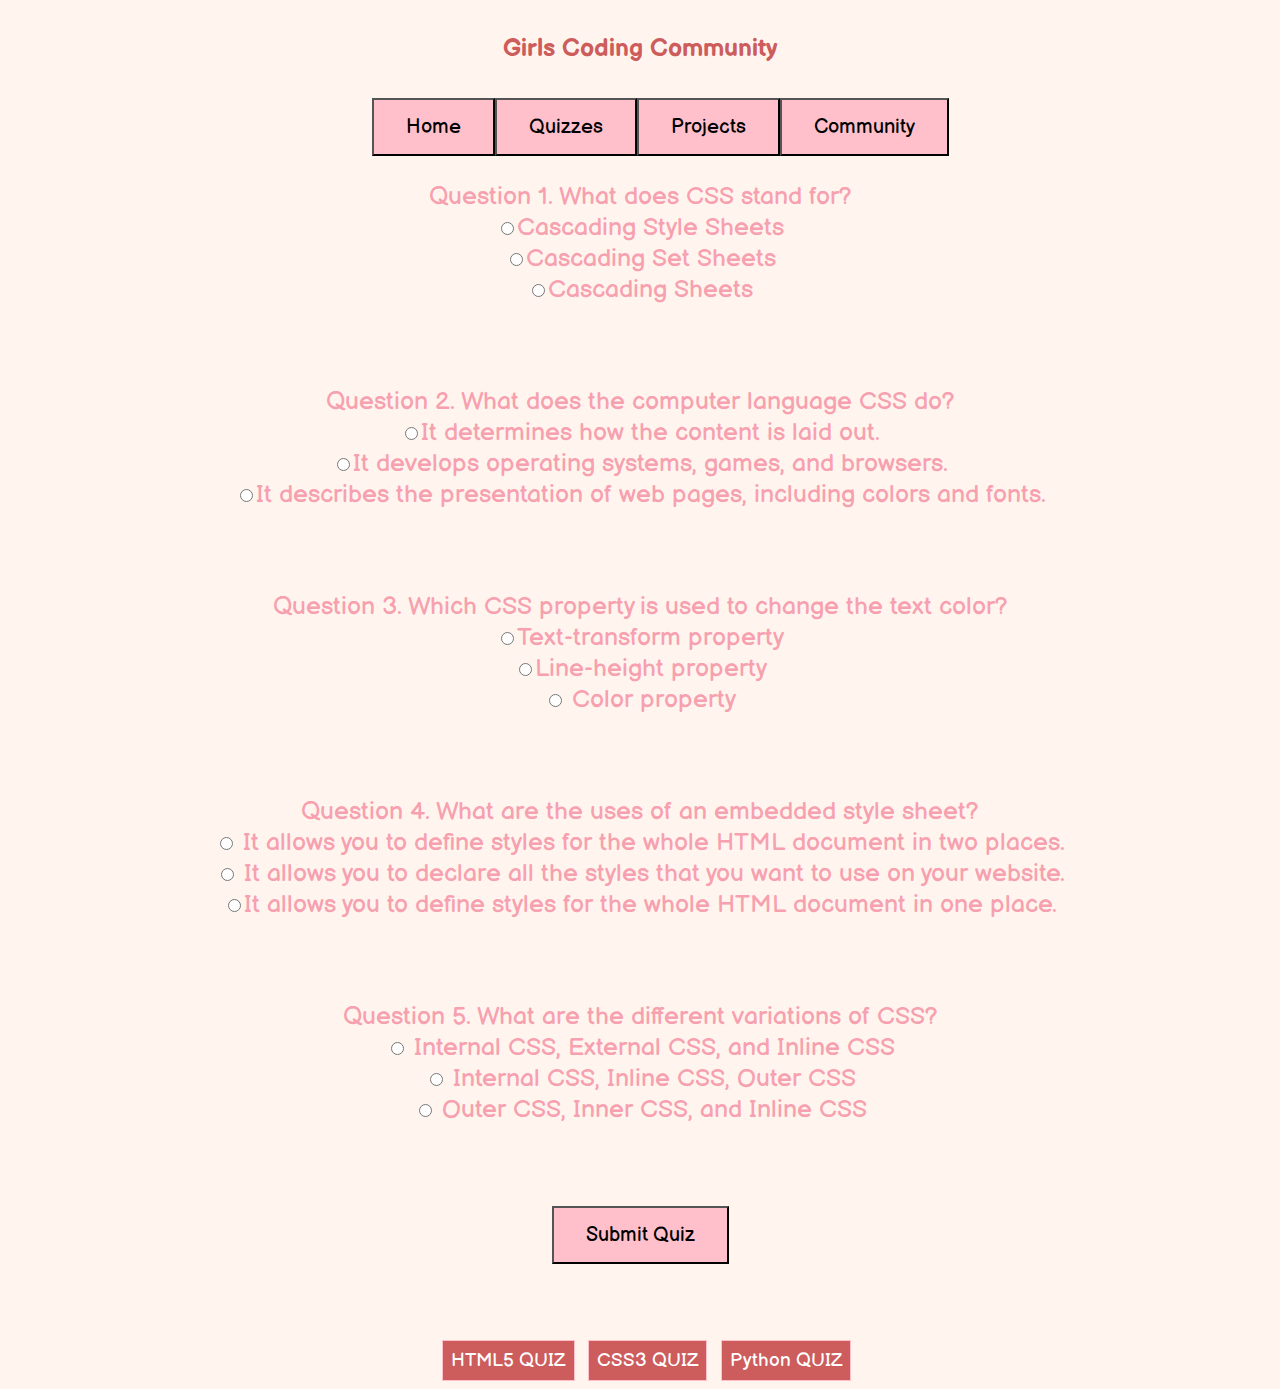
<file: HTML/CssQuiz.html>
<!DOCTYPE html>
<html>
  <head>
    <meta charset="utf-8">
    <meta name="viewport" content="width=device-width">
    <title>repl.it</title>
        <link href="../CSS/navigation.css" rel="stylesheet" type="text/css" />
    <link href="../CSS/quiz.css" rel="stylesheet" type="text/css" />
    <link rel="preconnect" href="https://fonts.gstatic.com">
<link href="https://fonts.googleapis.com/css2?family=Balsamiq+Sans&display=swap" rel="stylesheet">
    <script src="../JS/evaluateQuiz.js"></script>
  </head>
  <body>
        <header>
            <nav>
                <!--The Website Logo-->
                <div class="logo">
                    <h4>Girls Coding Community</h4>
                </div>
                <!--The Main Navigation of The Page-->
                <ul class="nav_links">
                    <button onclick="window.location.href= '../index.html';"> 
                      Home
                    </button>
                    <button onclick="window.location.href= 'Quiz.html';"> 
                      Quizzes
                    </button>
                    <button onclick="window.location.href= 'Project/landingPage.html';"> 
                      Projects
                    </button>
                    <button onclick="window.location.href= 'community.html';"> 
                      Community
                    </button>
                </ul>
            </nav>
        </header>
<form>
    	Question 1. What does CSS stand for?<br>
  <input type ="radio" name ="question1" id = "correct1">Cascading Style Sheets<br>
  <input type ="radio" name ="question1" >Cascading Set Sheets<br> 
  <input type ="radio" name ="question1" >Cascading Sheets<br>
<p>&nbsp;</p>
Question 2. What does the computer language CSS do?<br>
  <input type ="radio" name ="question2" >It determines how the content is laid out.<br>
  <input type ="radio" name ="question2" >It develops operating systems, games, and browsers.<br> 
  <input type ="radio" name ="question2" id = "correct2">It describes the presentation of web pages, including colors and fonts.<br>
<p>&nbsp;</p>
Question 3. Which CSS property is used to change the text color?<br>
  <input type ="radio" name ="question3" >Text-transform property <br>
  <input type ="radio" name ="question3" >Line-height property<br>
  <input type ="radio" name ="question3" id = "correct3"> Color property <br>
<p>&nbsp;</p>
Question 4. What are the uses of an embedded style sheet?<br> 
  <input type ="radio" name ="question4" > It allows you to define styles for the whole HTML document in two places.<br>
  <input type ="radio" name ="question4" > It allows you to declare all the styles that you want to use on your website. <br>
  <input type ="radio" name ="question4" id = "correct4" >It allows you to define styles for the whole HTML document in one place.<br>
<p>&nbsp;</p>
Question 5. What are the different variations of CSS?<br>
  <input type ="radio" name ="question5" id = "correct5"> Internal CSS, External CSS, and Inline CSS<br>
  <input type ="radio" name ="question5" > Internal CSS, Inline CSS, Outer CSS<br>
  <input type ="radio" name ="question5" > Outer CSS, Inner CSS, and Inline CSS<br>
<p>&nbsp;</p>
<button type="submit" name="submit" onclick="evaluateQuiz()">Submit Quiz</button>
  </form>

  
    <section class="quiz-links">
      <article>
                <a href="HtmlQuiz.html">HTML5 QUIZ</a>
      </article>
      <article>
                <a href="CssQuiz.html">CSS3 QUIZ</a>
      </article>
      <article>
                <a href="PythonQuiz.html">Python QUIZ</a>
      </article>
    </section>

  </body>
</file>
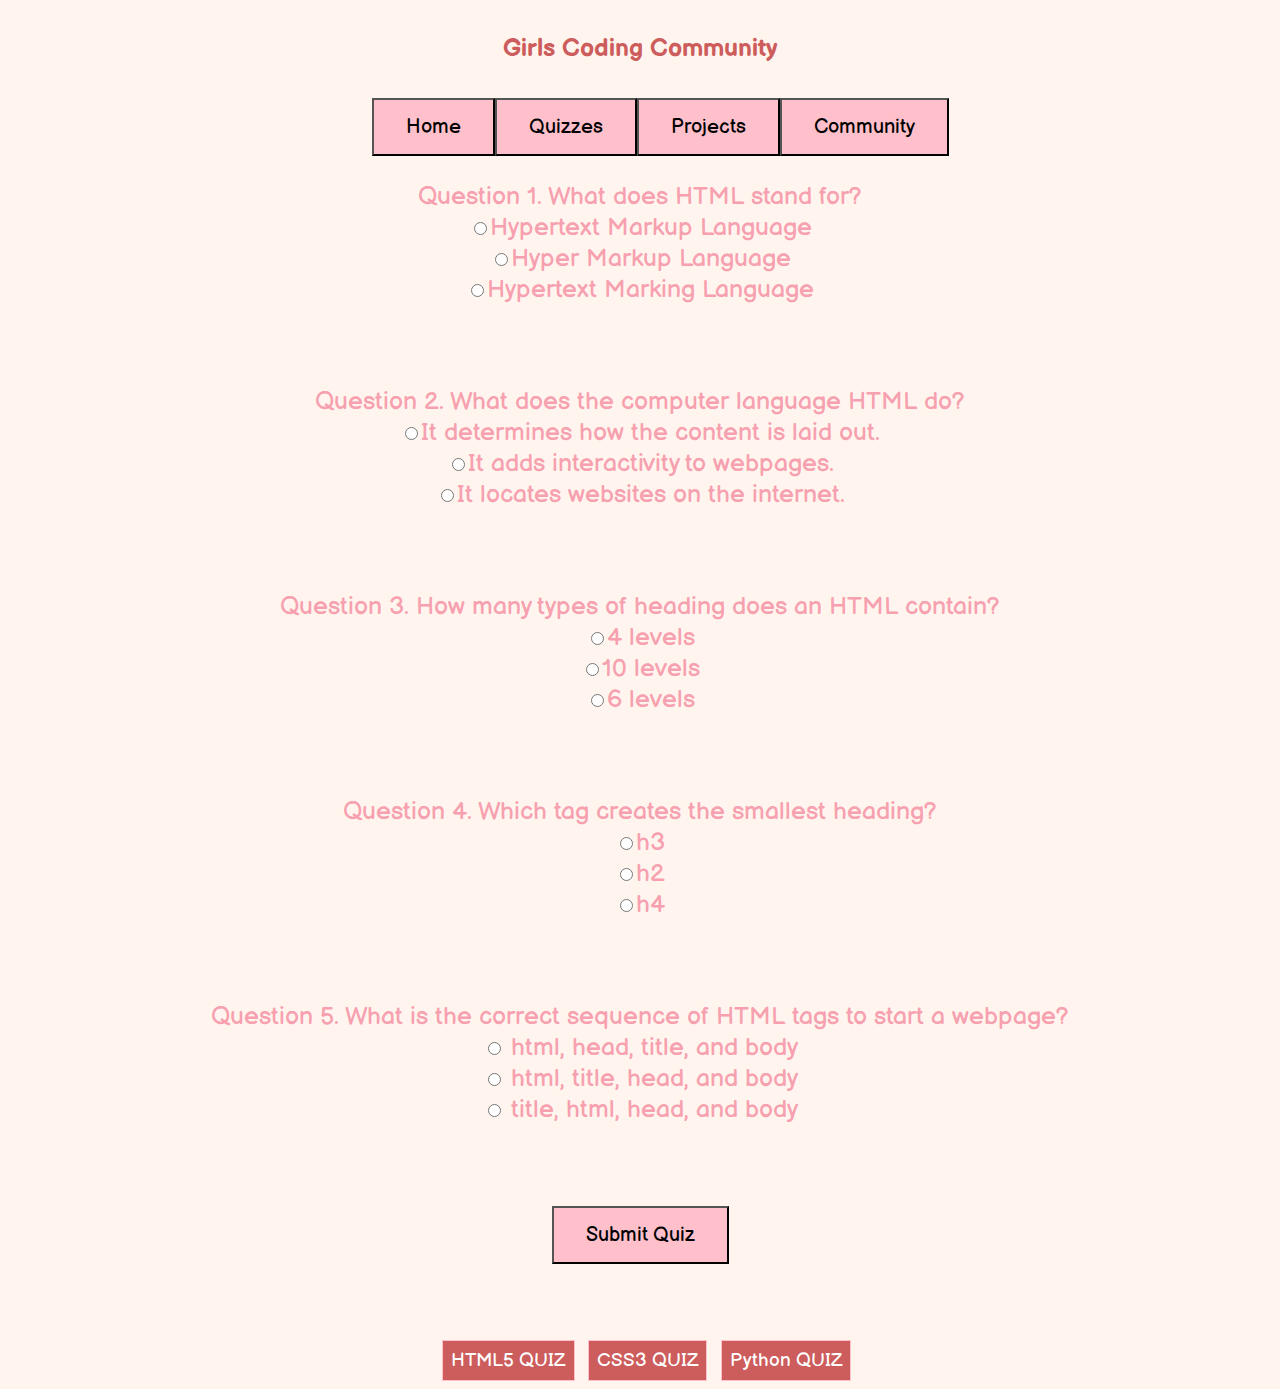
<file: HTML/HtmlQuiz.html>
<!DOCTYPE html>
<html>

<head>
    <meta charset="utf-8">
    <meta name="viewport" content="width=device-width">
    <title>repl.it</title>
        <link href="../CSS/navigation.css" rel="stylesheet" type="text/css" />
    <link href="../CSS/quiz.css" rel="stylesheet" type="text/css" />
    <link href="https://fonts.googleapis.com/css2?family=Balsamiq+Sans&display=swap" rel="stylesheet">
    <script src="../JS/evaluateQuiz.js"></script>
	<title> HTML QUIZ </title>

</head>
<body>
           <header>
            <nav>
                <!--The Website Logo-->
                <div class="logo">
                    <h4>Girls Coding Community</h4>
                </div>
                <!--The Main Navigation of The Page-->
                <ul class="nav_links">
                    <button onclick="window.location.href= '../index.html';"> 
                      Home
                    </button>
                    <button onclick="window.location.href= 'Quiz.html';"> 
                      Quizzes
                    </button>
                    <button onclick="window.location.href= 'Project/landingPage.html';"> 
                      Projects
                    </button>
                    <button onclick="window.location.href= 'community.html';"> 
                      Community
                    </button>
                </ul>
            </nav>
        </header>


    <form>
      <label for="question1">Question 1. What does HTML stand for?</label><br>
      <input type ="radio" name ="question1" id = "correct1">Hypertext Markup Language<br>
      <input type ="radio" name ="question1" >Hyper Markup Language<br> 
      <input type ="radio" name ="question1" >Hypertext Marking Language<br>
    <p>&nbsp;</p>
    <label for="question2">Question 2. What does the computer language HTML do?</label><br>
      <input type ="radio" name ="question2" id = "correct2" >It determines how the content is laid out.<br>
      <input type ="radio" name ="question2" >It adds interactivity to webpages.<br> 
      <input type ="radio" name ="question2" >It locates websites on the internet.<br>
    <p>&nbsp;</p>
    Question 3. How many types of heading does an HTML contain?<br>
      <input type ="radio" name ="question3" >4 levels<br>
      <input type ="radio" name ="question3" >10 levels<br>
      <input type ="radio" name ="question3" id = "correct3">6 levels<br>
    <p>&nbsp;</p>
    Question 4. Which tag creates the smallest heading?<br> 
      <input type ="radio" name ="question4" >h3<br>
      <input type ="radio" name ="question4" >h2<br>
      <input type ="radio" name ="question4" id = "correct4" >h4<br>
    <p>&nbsp;</p>
    Question 5. What is the correct sequence of HTML tags to start a webpage?<br>
      <input type ="radio" name ="question5" id = "correct5"> html, head, title, and body<br>
      <input type ="radio" name ="question5" > html, title, head, and body<br>
      <input type ="radio" name ="question5" > title, html, head, and body<br>
    <p>&nbsp;</p>
<button type="submit" name="submit" onclick="evaluateQuiz()">Submit Quiz</button>
  </form>

    <section class="quiz-links">
      <article>
                <a href="HtmlQuiz.html">HTML5 QUIZ</a>
      </article>
      <article>
                <a href="CssQuiz.html">CSS3 QUIZ</a>
      </article>
      <article>
                <a href="PythonQuiz.html">Python QUIZ</a>
      </article>
    </section>

<script type="text/html">
  
  </script>
</body>
</html>
</file>
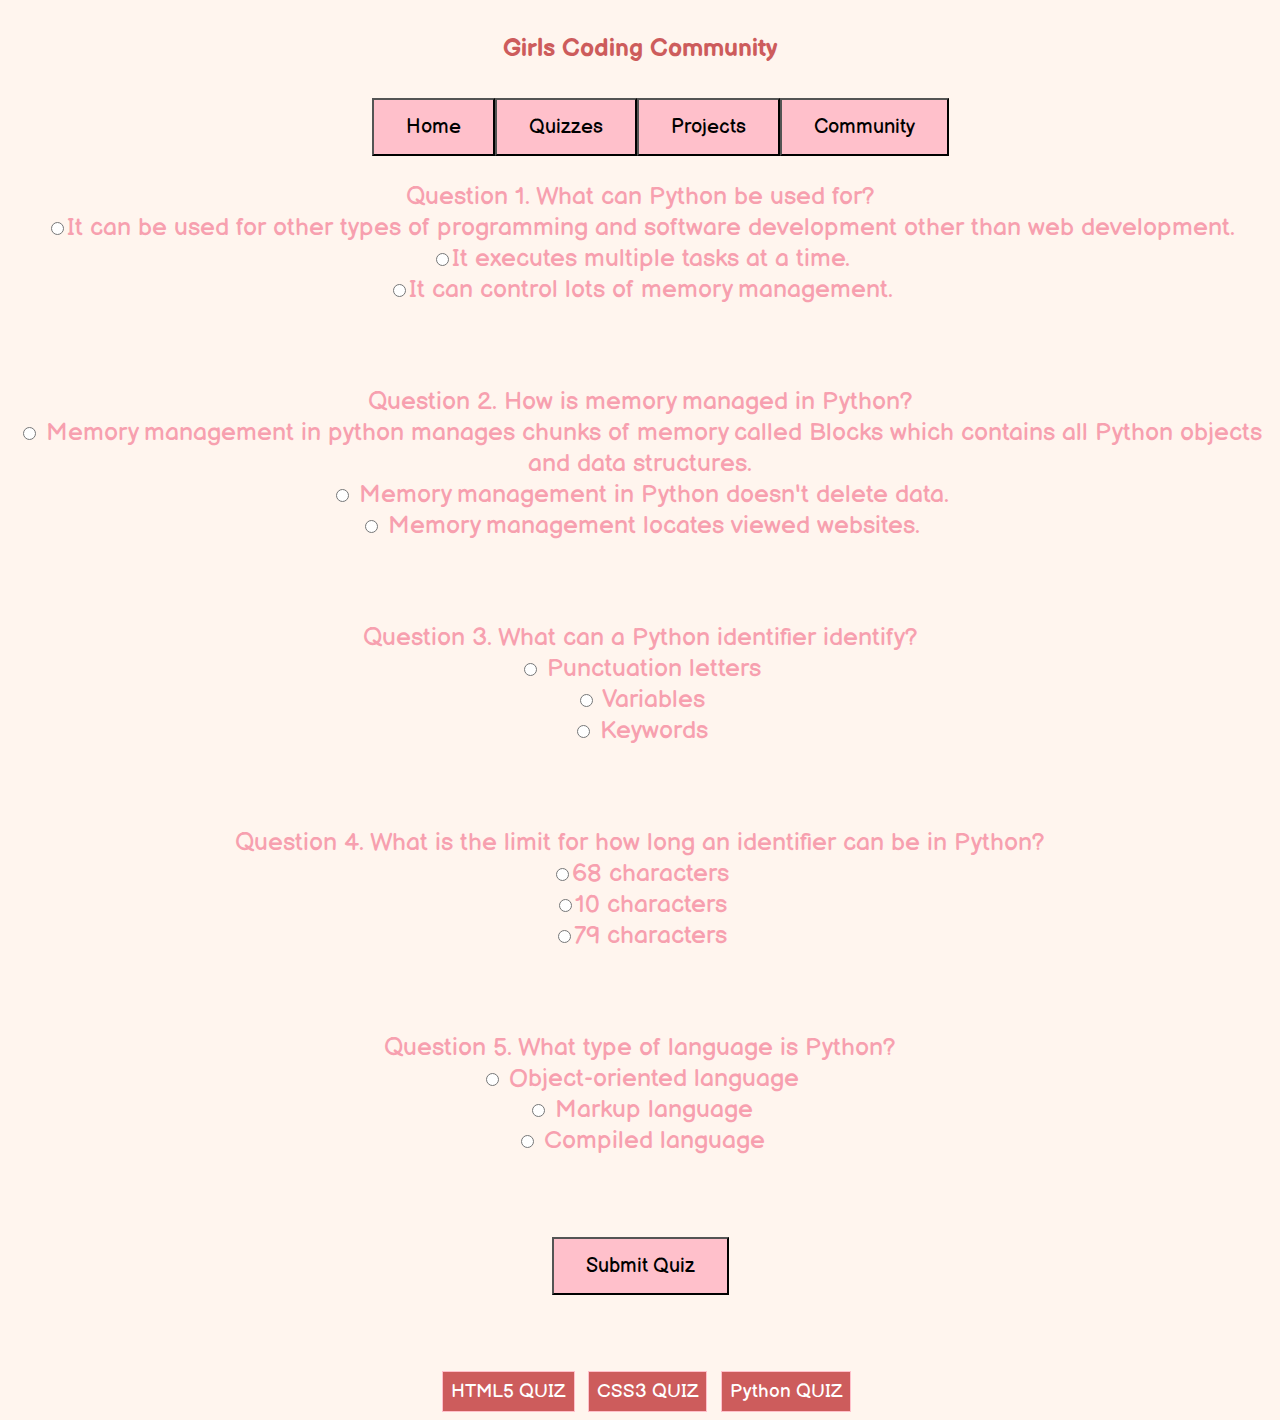
<file: HTML/PythonQuiz.html>
<!DOCTYPE html>
<html>
  <head>
    <meta charset="utf-8">
    <meta name="viewport" content="width=device-width">
    <title>repl.it</title>
        <link href="../CSS/navigation.css" rel="stylesheet" type="text/css" />
    <link href="../CSS/quiz.css" rel="stylesheet" type="text/css" />
    <link rel="preconnect" href="https://fonts.gstatic.com">
<link href="https://fonts.googleapis.com/css2?family=Balsamiq+Sans&display=swap" rel="stylesheet">
    <script src="../JS/evaluateQuiz.js"></script>
  </head>
  <body>
           <header>
            <nav>
                <!--The Website Logo-->
                <div class="logo">
                    <h4>Girls Coding Community</h4>
                </div>
                <!--The Main Navigation of The Page-->
                <ul class="nav_links">
                    <button onclick="window.location.href= '../index.html';"> 
                      Home
                    </button>
                    <button onclick="window.location.href= 'Quiz.html';"> 
                      Quizzes
                    </button>
                    <button onclick="window.location.href= 'Project/landingPage.html';"> 
                      Projects
                    </button>
                    <button onclick="window.location.href= 'community.html';"> 
                      Community
                    </button>
                </ul>
            </nav>
        </header>
 
<form>  
Question 1. What can Python be used for?<br>
  <input type ="radio" name ="question1" id = "correct1">It can be used for other types of programming and software development other than web development.<br>
  <input type ="radio" name ="question1" >It executes multiple tasks at a time. <br> 
  <input type ="radio" name ="question1" >It can control lots of memory management.<br>
<p>&nbsp;</p>
Question 2. How is memory managed in Python?<br>
  <input type ="radio" name ="question2" id = "correct2" > Memory management in python manages chunks of memory called Blocks which contains all Python objects and data structures.<br>
  <input type ="radio" name ="question2" > Memory management in Python doesn't delete data.<br> 
  <input type ="radio" name ="question2" > Memory management locates viewed websites.<br>
<p>&nbsp;</p>
Question 3. What can a Python identifier identify?<br>
  <input type ="radio" name ="question3" > Punctuation letters<br>
  <input type ="radio" name ="question3" id = "correct3"> Variables<br>
  <input type ="radio" name ="question3" > Keywords<br>
<p>&nbsp;</p>
Question 4. What is the limit for how long an identifier can be in Python?<br> 
  <input type ="radio" name ="question4" >68 characters<br>
  <input type ="radio" name ="question4" >10 characters<br>
  <input type ="radio" name ="question4" id = "correct4" >79 characters<br>
<p>&nbsp;</p>
Question 5. What type of language is Python?<br>
  <input type ="radio" name ="question5" id = "correct5"> Object-oriented language<br>
  <input type ="radio" name ="question5" > Markup language<br>
  <input type ="radio" name ="question5" > Compiled language<br>
<p>&nbsp;</p>
<button type="submit" name="submit" onclick="evaluateQuiz()">Submit Quiz</button>

    <section class="quiz-links">
      <article>
                <a href="HtmlQuiz.html">HTML5 QUIZ</a>
      </article>
      <article>
                <a href="CssQuiz.html">CSS3 QUIZ</a>
      </article>
      <article>
                <a href="PythonQuiz.html">Python QUIZ</a>
      </article>
    </section>
</body>
</html>
</file>
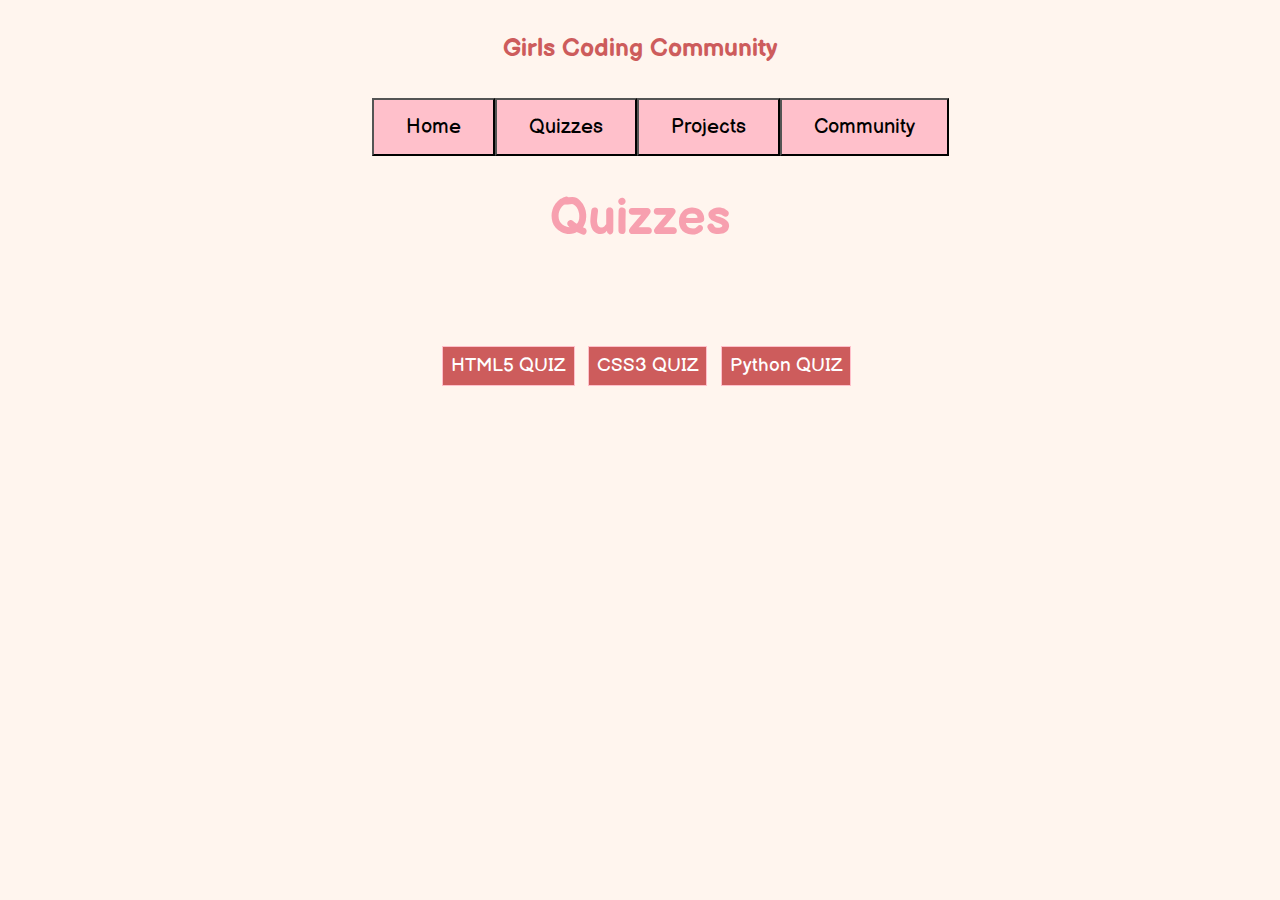
<file: HTML/Quiz.html>
<!DOCTYPE html>
<html>
  <head>
    <meta charset="utf-8">
    <meta name="viewport" content="width=device-width">
    <title>repl.it</title>
        <link href="../CSS/navigation.css" rel="stylesheet" type="text/css" />
    <link href="../CSS/quiz.css" rel="stylesheet" type="text/css" />
    <link rel="preconnect" href="https://fonts.gstatic.com">
<link href="https://fonts.googleapis.com/css2?family=Balsamiq+Sans&display=swap" rel="stylesheet">
  </head>
  <body>
    </header>
      <nav>
          <!--The Website Logo-->
          <div class="logo">
            <h4>Girls Coding Community</h4>
          </div>
        <!--The Main Navigation of The Page-->
        <ul class="nav_links">
          <button onclick="window.location.href= '../index.html';">      
            Home
          </button>
          <button onclick="window.location.href= '../HTML/Quiz.html';">      Quizzes
          </button>
          <button onclick="window.location.href= '../HTML/Project/landingPage.html';">
            Projects
          </button>
          <button onclick="window.location.href= '../HTML/community.html';"> 
            Community
          </button>
        </ul>
      </nav>
    </header>
    <h1> Quizzes</h1>

    <section class="quiz-links update-quiz">
      <article>
                <a href="HtmlQuiz.html">HTML5 QUIZ</a>
      </article>
      <article>
                <a href="CssQuiz.html">CSS3 QUIZ</a>
      </article>
      <article>
                <a href="PythonQuiz.html">Python QUIZ</a>
      </article>
    </section>
  </body>
</file>
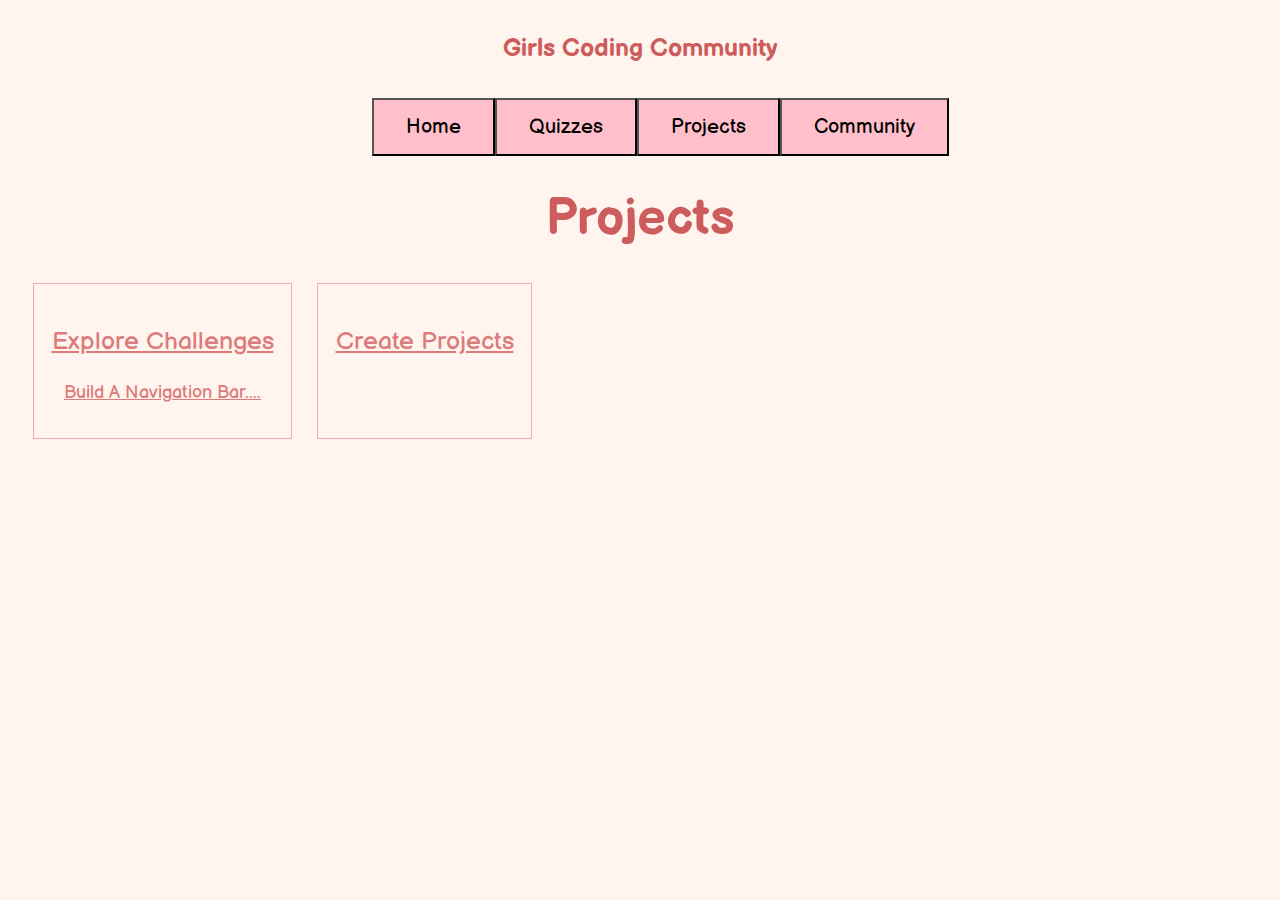
<file: HTML/Project/landingPage.html>
<!DOCTYPE html>
<html>
  <head>
    <meta charset="utf-8">
    <meta name="viewport" content="width=device-width">
    <title>repl.it</title>
    <link href="../../CSS/Project/landingPage.css" rel="stylesheet" type="text/css" />
    <link href="../../CSS/navigation.css" rel="stylesheet" type="text/css" />
    <link rel="preconnect" href="https://fonts.gstatic.com">
<link href="https://fonts.googleapis.com/css2?family=Balsamiq+Sans&display=swap" rel="stylesheet">
  </head>
  <body>
    </header>
      <nav>
          <!--The Website Logo-->
          <div class="logo">
            <h4>Girls Coding Community</h4>
          </div>
        <!--The Main Navigation of The Page-->
        <ul class="nav_links">
          <button onclick="window.location.href= '../../index.html';">      
            Home
          </button>
          <button onclick="window.location.href= '../Quiz.html';">      Quizzes
          </button>
          <button onclick="window.location.href= '../Project/landingPage.html';">
            Projects
          </button>
          <button onclick="window.location.href= '../community.html';"> 
            Community
          </button>
        </ul>
      </nav>
    </header>
    <h1> Projects</h1>

    <section>
        <a href='explore.html'>
              <p>Explore Challenges</p>
              <p class='smaller'>Build A  Navigation Bar....</p>
        </a>
        <a href='project.html'>
              <p>Create Projects</p>
        </a>
    </section>
  </body>
</file>
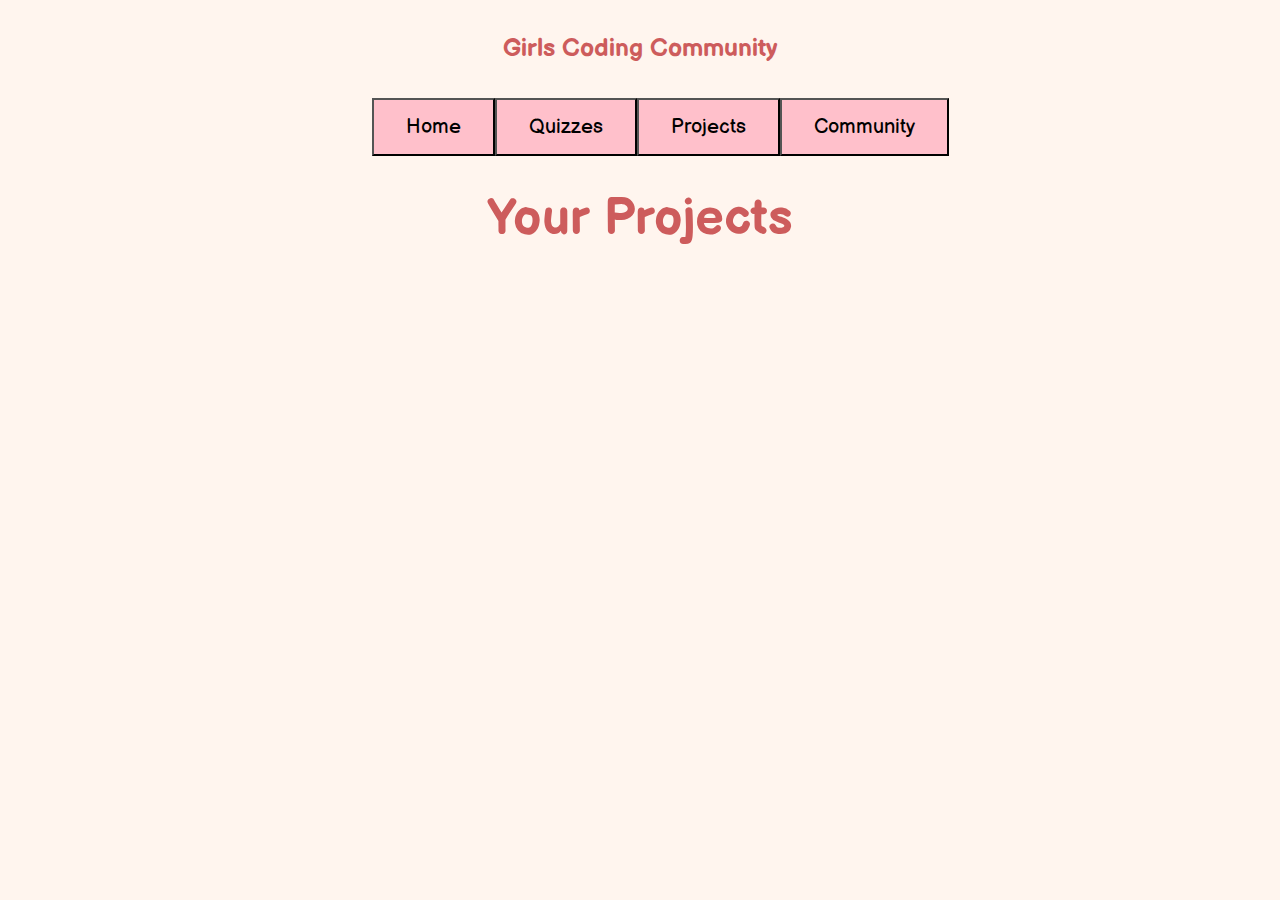
<file: HTML/Project/project.html>
<!DOCTYPE html>
<html>
  <head>
    <meta charset="utf-8">
    <meta name="viewport" content="width=device-width">
    <title>repl.it</title>
    <link href="../../CSS/Project/landingPage.css" rel="stylesheet" type="text/css" />
    <link href="../../CSS/navigation.css" rel="stylesheet" type="text/css" />
    <link rel="preconnect" href="https://fonts.gstatic.com">
<link href="https://fonts.googleapis.com/css2?family=Balsamiq+Sans&display=swap" rel="stylesheet">
  </head>
  <body>
    </header>
      <nav>
          <!--The Website Logo-->
          <div class="logo">
            <h4>Girls Coding Community</h4>
          </div>
        <!--The Main Navigation of The Page-->
        <ul class="nav_links">
          <button onclick="window.location.href= '../../index.html';">      
            Home
          </button>
          <button onclick="window.location.href= '../Quiz.html';">      Quizzes
          </button>
          <button onclick="window.location.href= '../Project/landingPage.html';">
            Projects
          </button>
          <button onclick="window.location.href= '../community.html';"> 
            Community
          </button>
        </ul>
      </nav>
    </header>
    <h1> Your Projects</h1>

   
  </body>
</file>
<file: CSS/navigation.css>
h4 {
  color: indianred;
  font-size: 25px;
  font-style: unset;
  font-family: 'Balsamiq Sans', cursive;
  text-align: center;
}

ul {
  color: rgb(228, 126, 142)
}

button {
  background-color: pink;
  border: b;
  padding: 15px 32px;
  text-align: center;
  text-decoration: none;
  font-size: 20px;
  font-family: 'Balsamiq Sans', cursive;
  transition-duration: 0.4s; 
}

.nav_links {
  display: flex;
  transition-duration: 0.4s;
  justify-content: center;
}
body {
  background-color: seashell;
  font-size: 25px;
  color: rgb(247, 160, 175);
  font-family: 'Balsamiq Sans', cursive;
  text-align: center
}.quiz-links {
  margin-top: 4em;
  display: flex;
  justify-content: center;
  font-size: 1.2rem;
}
.quiz-links article {
  border: thin solid pink;
  margin-left: .7em;
  padding: .4em;
  background: indianred;
}
.quiz-links a {
  display: block;
  text-decoration: none;
  color: white;
}

button:hover {

  box-shadow: 0 12px 16px 0 rgba(0,0,0,0.24), 0 17px 50px 0 rgba(0,0,0,0.19);
  background-color: pink;
  color: indianred;
  cursor: pointer;

}
</file>
<file: CSS/quiz.css>
.quiz-links {
  margin-top: 4em;
  display: flex;
  justify-content: center;
  font-size: 1.2rem;
  font-family: Balsamiq Sans, cursive;
}

.quiz-links article {
  border: thin solid pink;
  margin-left: .7em;
  padding: .4em;
  background: indianred;
  font-family: Balsamiq Sans, cursive;
}

.quiz-links a {
  display: block;
  text-decoration: none;
  color: white;
  font-family: Balsamiq Sans, cursive;
}

.update-quiz {
  padding: 20px;
  align-items: center;
}
</file>
<file: CSS/Project/landingPage.css>
/* h4 {
  color: indianred;
  font-size: 23px;
  font-style: unset;
  font-family: 'Balsamiq Sans', cursive;
  text-align: center;
}

ul {
  color: rgb(228, 126, 142)
} */
* {
  box-sizing: border-box;
}

section{
    display: flex;
}

a {
  display: block;
  margin-left: 1em;
  border: thin solid rgb(243, 170, 182);
  padding: .7em;
  font-size: 25px;
 color: rgb(221, 123, 123);
 font-family: 'Balsamiq Sans', cursive;
}

.smaller {
  font-size: .7em;
}
h1 {
  color: indianred
}
h1 {
  font-family: 'Balsamiq Sans', cursive; 
}
</file>
